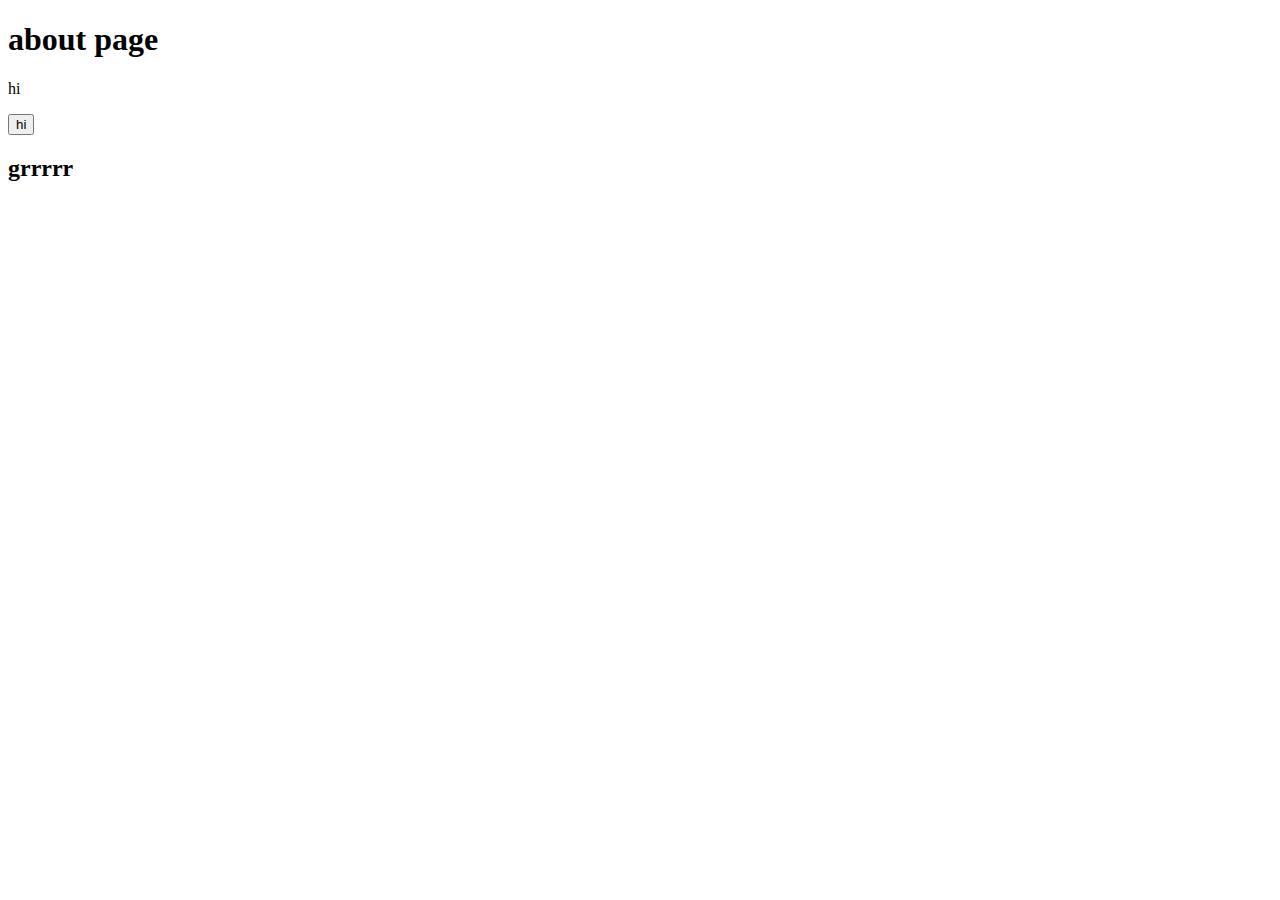
<file: about.html>
<!DOCTYPE html>
<html lang="en">
  <head>
    <meta charset="UTF-8" />
    <meta name="viewport" content="width=device-width, initial-scale=1.0" />
    <title>about page</title>
  </head>
  <body>
    <h1>about page</h1>
    <p>hi</p>
    <button>hi</button>
    <h2>grrrrr</h2>
  </body>
</html>
</file>
